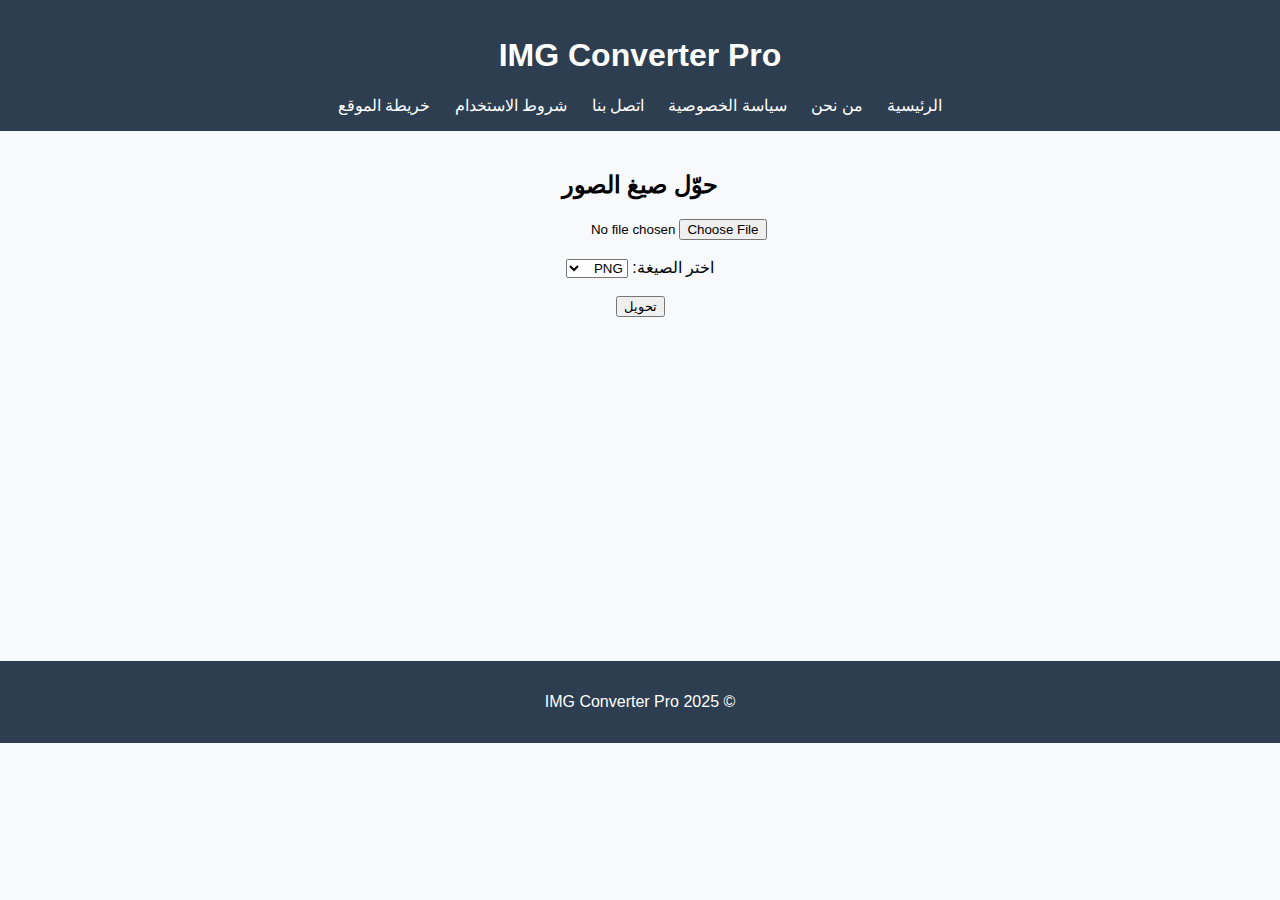
<file: index.html>
<!DOCTYPE html>
<html lang="ar">
<head>
  <meta name="google-adsense-account" content="ca-pub-6779903931615636">
  <meta charset="UTF-8">
  <title>IMG Converter Pro</title>
  <link rel="stylesheet" href="style.css">
</head>
<body>
  <header>
	  <script type="text/javascript">
	atOptions = {
		'key' : '0709f7c65b40dc5566dd527e8108a94f',
		'format' : 'iframe',
		'height' : 90,
		'width' : 728,
		'params' : {}
	};
</script>
<script type="text/javascript" src="//www.highperformanceformat.com/0709f7c65b40dc5566dd527e8108a94f/invoke.js"></script>
    <h1>IMG Converter Pro</h1>
    <nav>
      <a href="index.html">الرئيسية</a>
      <a href="about.html">من نحن</a>
      <a href="privacy.html">سياسة الخصوصية</a>
      <a href="contact.html">اتصل بنا</a>
      <a href="terms.html">شروط الاستخدام</a>
      <a href="sitemap.html">خريطة الموقع</a>
    </nav>
  </header>

  <main>
	  <script type="text/javascript">
	atOptions = {
		'key' : '0709f7c65b40dc5566dd527e8108a94f',
		'format' : 'iframe',
		'height' : 90,
		'width' : 728,
		'params' : {}
	};
</script>
<script type="text/javascript" src="//www.highperformanceformat.com/0709f7c65b40dc5566dd527e8108a94f/invoke.js"></script>
    <h2>حوّل صيغ الصور</h2>
	  <script type="text/javascript">
	atOptions = {
		'key' : '0709f7c65b40dc5566dd527e8108a94f',
		'format' : 'iframe',
		'height' : 90,
		'width' : 728,
		'params' : {}
	};
</script>
<script type="text/javascript" src="//www.highperformanceformat.com/0709f7c65b40dc5566dd527e8108a94f/invoke.js"></script>
    <input type="file" id="imageInput" accept="image/*"><br><br>
    <label>اختر الصيغة:</label>
    <select id="formatSelect">
      <option value="image/png">PNG</option>
      <option value="image/jpeg">JPG</option>
      <option value="image/webp">WEBP</option>
    </select><br><br>
    <button onclick="convertImage()">تحويل</button>
    <a id="downloadLink" style="display:none;" download="converted-image">تحميل الصورة</a>
  </main>
  <script async="async" data-cfasync="false" src="//pl27865181.effectivegatecpm.com/71b3ce75c701da1d3e3ad78ae0d250c1/invoke.js"></script>
<div id="container-71b3ce75c701da1d3e3ad78ae0d250c1"></div>
  <script type="text/javascript">
	atOptions = {
		'key' : '74c5bc2c8fa194ce914a5aab637b8f2c',
		'format' : 'iframe',
		'height' : 250,
		'width' : 300,
		'params' : {}
	};
</script>
<script type="text/javascript" src="//www.highperformanceformat.com/74c5bc2c8fa194ce914a5aab637b8f2c/invoke.js"></script>
<iframe style="height: 320px; width: 480px;" src="https://play.gamepix.com/drift-boss/embed?sid=984N4" width="480" height="320" frameborder="0" scrolling="no"></iframe>
  <footer>
    <p>&copy; 2025 IMG Converter Pro</p>
  </footer>
<script type="text/javascript">
	atOptions = {
		'key' : 'a834177bc1fda40d57fe2e5fde9e0e0e',
		'format' : 'iframe',
		'height' : 300,
		'width' : 160,
		'params' : {}
	};
</script>
<script type="text/javascript" src="//www.highperformanceformat.com/a834177bc1fda40d57fe2e5fde9e0e0e/invoke.js"></script>
  <script src="script.js"></script>
</body>
</html>
</file>
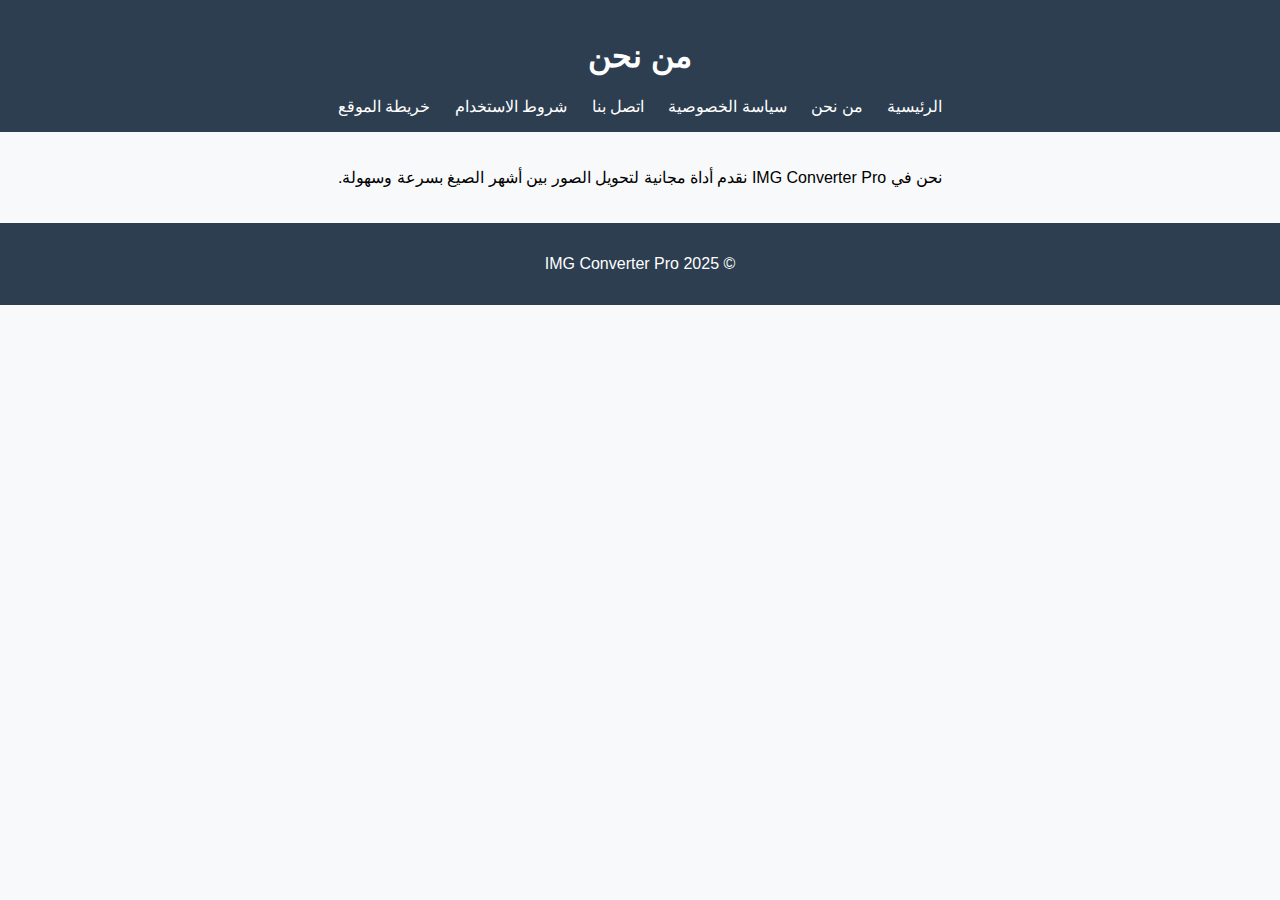
<file: about.html>
<!DOCTYPE html>
<html lang="ar">
<head>
  <meta charset="UTF-8">
  <title>من نحن - IMG Converter Pro</title>
  <link rel="stylesheet" href="style.css">
</head>
<body>
  <header>
    <h1>من نحن</h1>
    <nav>
      <a href="index.html">الرئيسية</a>
      <a href="about.html">من نحن</a>
      <a href="privacy.html">سياسة الخصوصية</a>
      <a href="contact.html">اتصل بنا</a>
      <a href="terms.html">شروط الاستخدام</a>
      <a href="sitemap.html">خريطة الموقع</a>
    </nav>
  </header>

  <main>
    <p>نحن في IMG Converter Pro نقدم أداة مجانية لتحويل الصور بين أشهر الصيغ بسرعة وسهولة.</p>
  </main>

  <footer>
    <p>&copy; 2025 IMG Converter Pro</p>
  </footer>
</body>
</html>
</file>
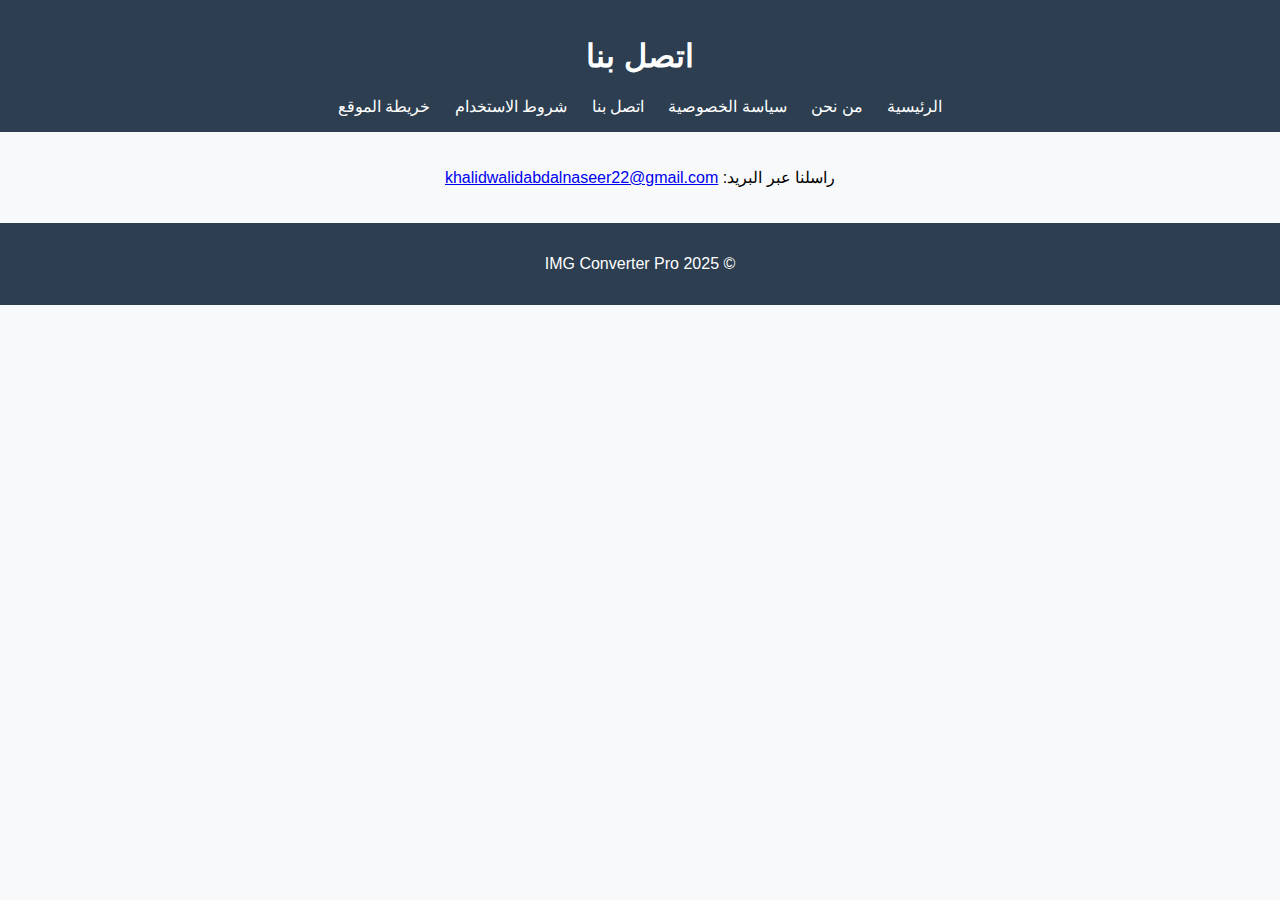
<file: contact.html>
<!DOCTYPE html>
<html lang="ar">
<head>
  <meta charset="UTF-8">
  <title>اتصل بنا - IMG Converter Pro</title>
  <link rel="stylesheet" href="style.css">
</head>
<body>
  <header>
    <h1>اتصل بنا</h1>
    <nav>
      <a href="index.html">الرئيسية</a>
      <a href="about.html">من نحن</a>
      <a href="privacy.html">سياسة الخصوصية</a>
      <a href="contact.html">اتصل بنا</a>
      <a href="terms.html">شروط الاستخدام</a>
      <a href="sitemap.html">خريطة الموقع</a>
    </nav>
  </header>

  <main>
    <p>راسلنا عبر البريد: <a href="mailto:khalidwalidabdalnaseer22@gmail.com">khalidwalidabdalnaseer22@gmail.com</a></p>
  </main>

  <footer>
    <p>&copy; 2025 IMG Converter Pro</p>
  </footer>
</body>
</html>
</file>
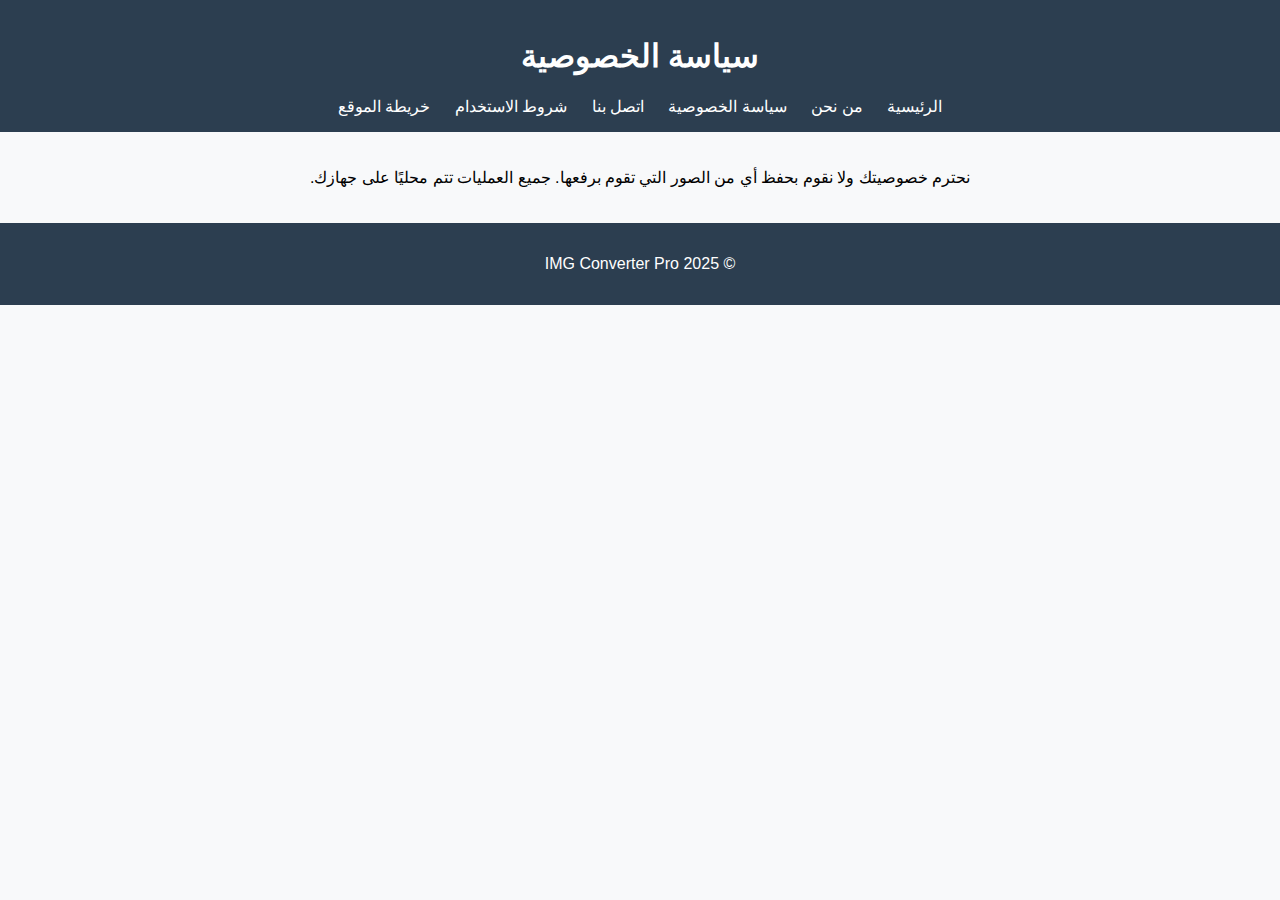
<file: privacy.html>
<!DOCTYPE html>
<html lang="ar">
<head>
  <meta charset="UTF-8">
  <title>سياسة الخصوصية - IMG Converter Pro</title>
  <link rel="stylesheet" href="style.css">
</head>
<body>
  <header>
    <h1>سياسة الخصوصية</h1>
    <nav>
      <a href="index.html">الرئيسية</a>
      <a href="about.html">من نحن</a>
      <a href="privacy.html">سياسة الخصوصية</a>
      <a href="contact.html">اتصل بنا</a>
      <a href="terms.html">شروط الاستخدام</a>
      <a href="sitemap.html">خريطة الموقع</a>
    </nav>
  </header>

  <main>
    <p>نحترم خصوصيتك ولا نقوم بحفظ أي من الصور التي تقوم برفعها. جميع العمليات تتم محليًا على جهازك.</p>
  </main>

  <footer>
    <p>&copy; 2025 IMG Converter Pro</p>
  </footer>
</body>
</html>
</file>
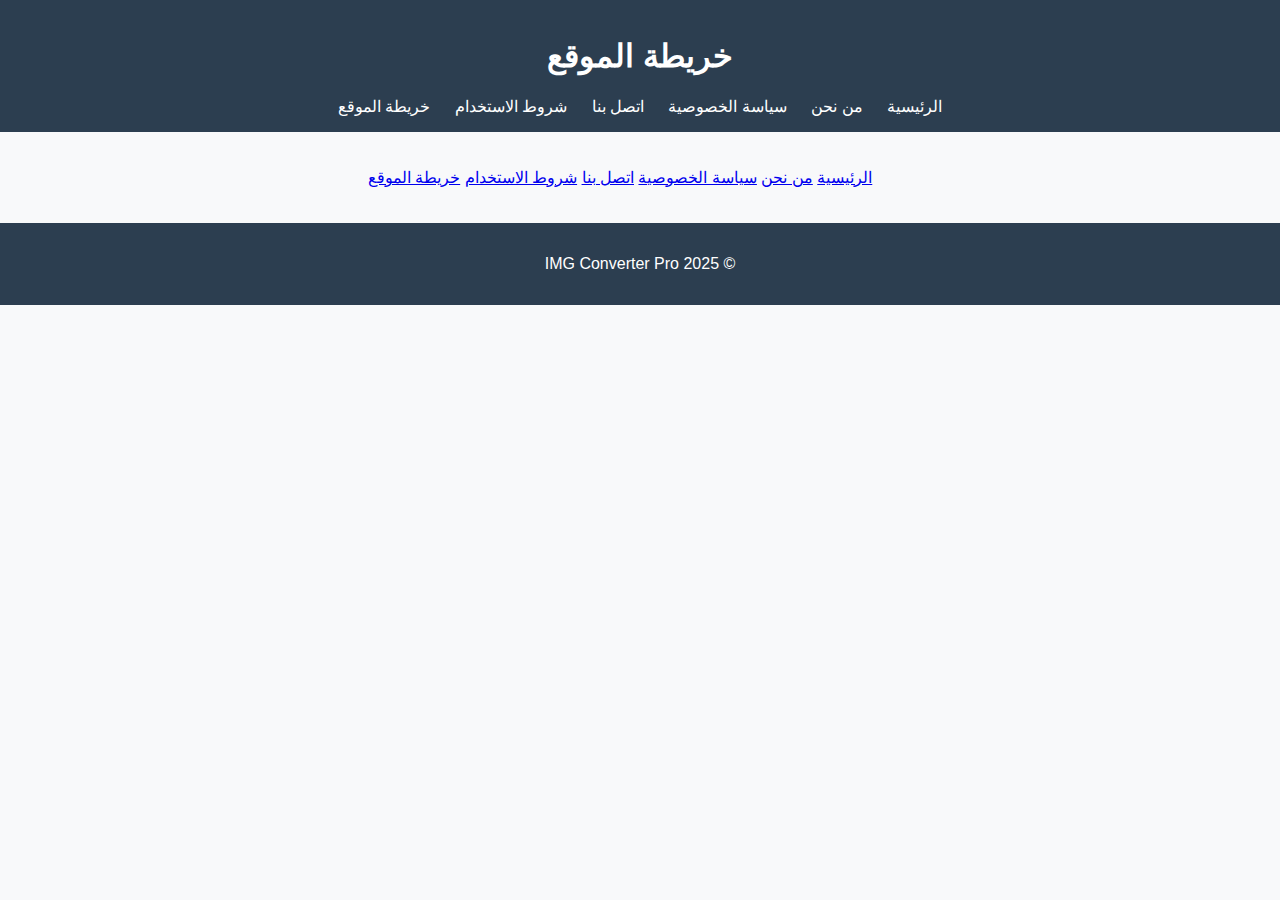
<file: sitemap.html>
<!DOCTYPE html>
<html lang="ar">
<head>
  <meta charset="UTF-8">
  <title>خريطة الموقع - IMG Converter Pro</title>
  <link rel="stylesheet" href="style.css">
</head>
<body>
  <header>
    <h1>خريطة الموقع</h1>
    <nav>
      <a href="index.html">الرئيسية</a>
      <a href="about.html">من نحن</a>
      <a href="privacy.html">سياسة الخصوصية</a>
      <a href="contact.html">اتصل بنا</a>
      <a href="terms.html">شروط الاستخدام</a>
      <a href="sitemap.html">خريطة الموقع</a>
    </nav>
  </header>

  <main>
    <ul>
      <a href="index.html">الرئيسية</a>
      <a href="about.html">من نحن</a>
      <a href="privacy.html">سياسة الخصوصية</a>
      <a href="contact.html">اتصل بنا</a></li>
      <a href="terms.html">شروط الاستخدام</a>
      <a href="sitemap.html">خريطة الموقع</a>
    </ul>
  </main>

  <footer>
    <p>&copy; 2025 IMG Converter Pro</p>
  </footer>
</body>
</html>
</file>
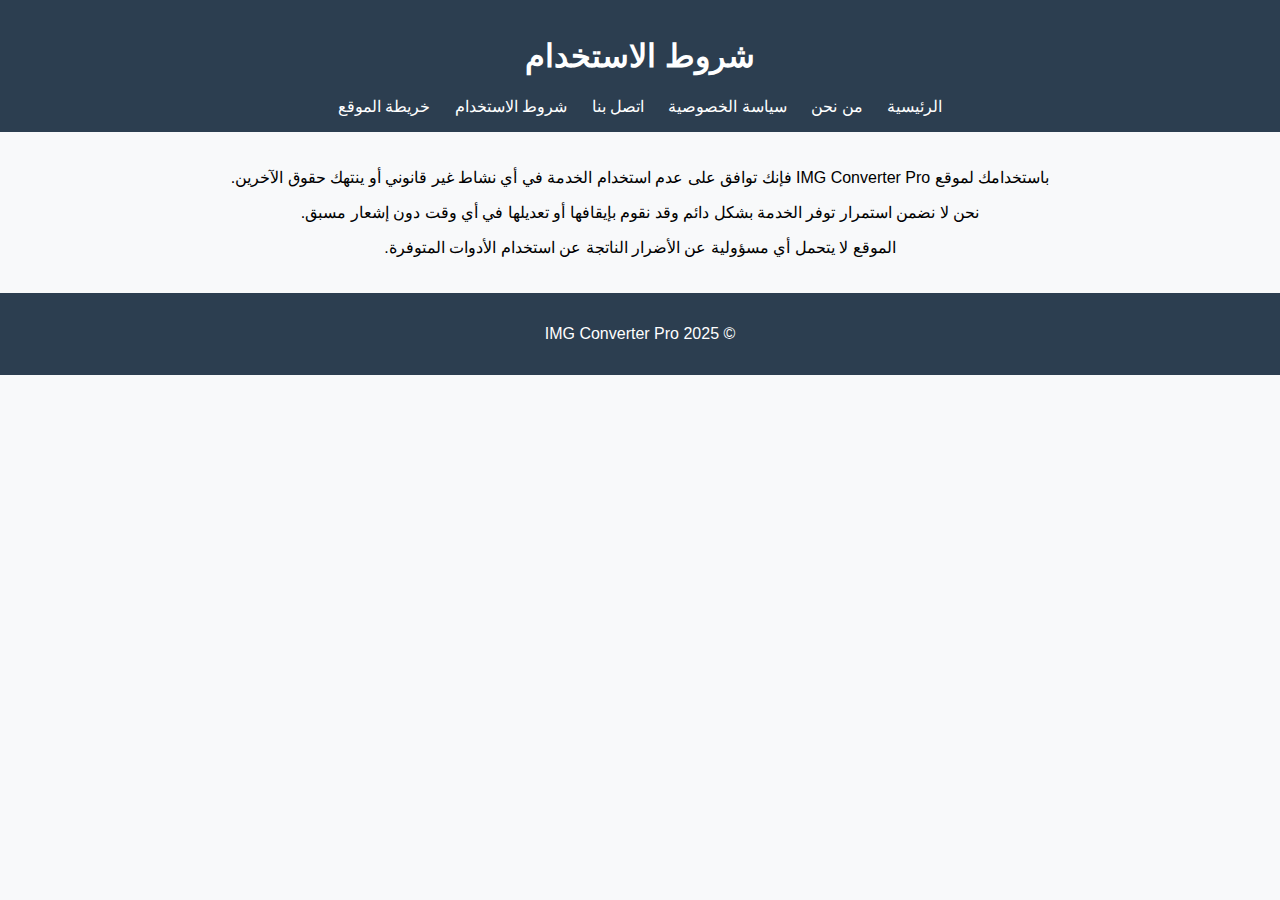
<file: terms.html>
<!DOCTYPE html>
<html lang="ar">
<head>
  <meta charset="UTF-8">
  <title>شروط الاستخدام - IMG Converter Pro</title>
  <link rel="stylesheet" href="style.css">
</head>
<body>
  <header>
    <h1>شروط الاستخدام</h1>
    <nav>
      <a href="index.html">الرئيسية</a>
      <a href="about.html">من نحن</a>
      <a href="privacy.html">سياسة الخصوصية</a>
      <a href="contact.html">اتصل بنا</a>
      <a href="terms.html">شروط الاستخدام</a>
      <a href="sitemap.html">خريطة الموقع</a>
    </nav>
  </header>

  <main>
    <p>باستخدامك لموقع IMG Converter Pro فإنك توافق على عدم استخدام الخدمة في أي نشاط غير قانوني أو ينتهك حقوق الآخرين.</p>
    <p>نحن لا نضمن استمرار توفر الخدمة بشكل دائم وقد نقوم بإيقافها أو تعديلها في أي وقت دون إشعار مسبق.</p>
    <p>الموقع لا يتحمل أي مسؤولية عن الأضرار الناتجة عن استخدام الأدوات المتوفرة.</p>
  </main>

  <footer>
    <p>&copy; 2025 IMG Converter Pro</p>
  </footer>
</body>
</html>
</file>
<file: style.css>
body {
  font-family: Arial, sans-serif;
  direction: rtl;
  background-color: #f8f9fa;
  margin: 0;
  padding: 0;
}
header, footer {
  background-color: #2c3e50;
  color: white;
  padding: 1rem;
  text-align: center;
}
nav a {
  color: white;
  margin: 0 10px;
  text-decoration: none;
}
main {
  padding: 20px;
  text-align: center;
}
</file>
